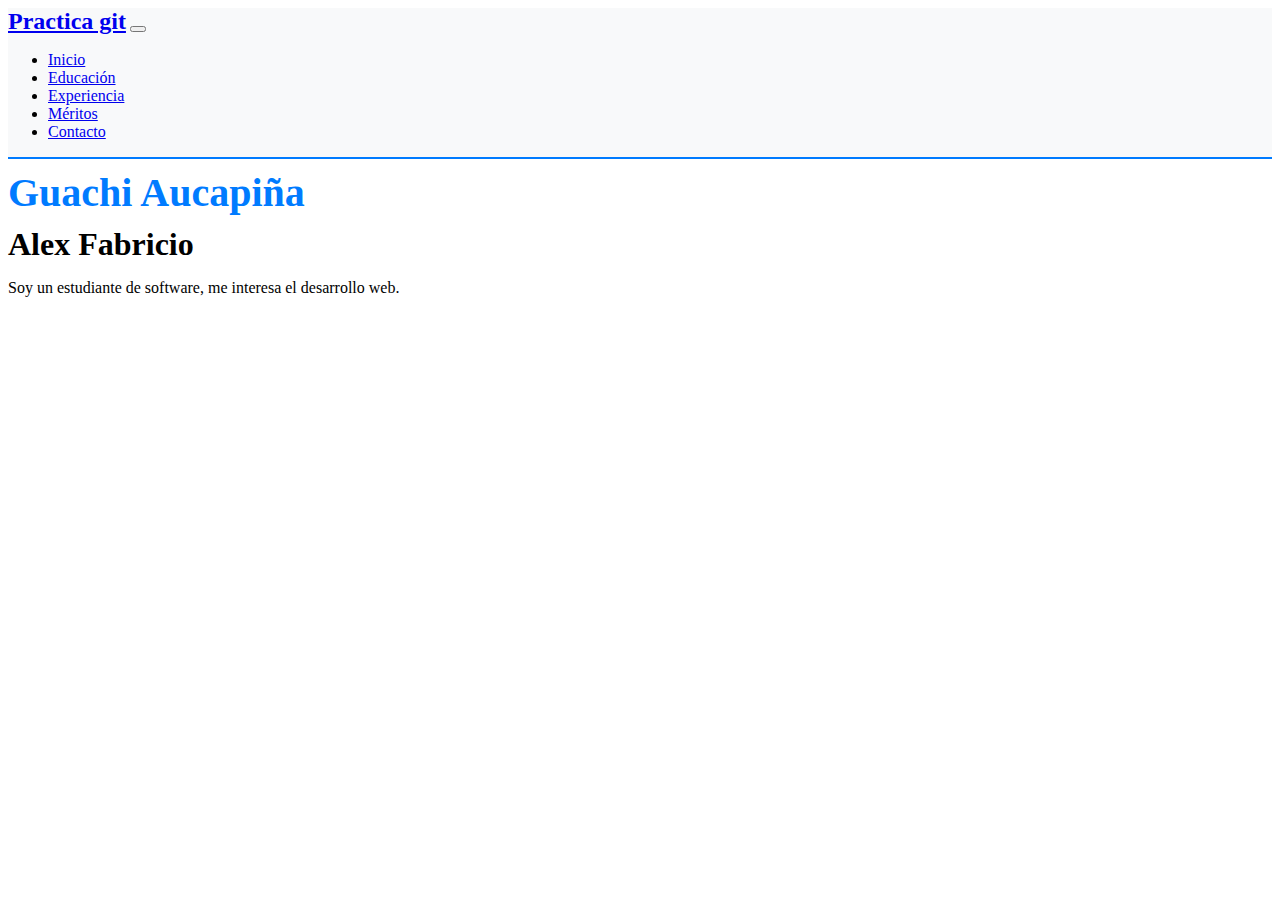
<file: index.html>
<!DOCTYPE html>
<html lang="es">

<head>
    <meta charset="UTF-8">
    <meta name="viewport" content="width=device-width, initial-scale=1.0">
    <meta name="description" content="Practica git">
    <title>Practica git</title>
    <link href="https://cdn.jsdelivr.net/npm/bootstrap@5.3.2/dist/css/bootstrap.min.css" rel="stylesheet"
        integrity="sha384-rbsA2VBKQ36UI9nBcmz3Ak6wrOFUwzla2fBhGHmuoVhvnA7UwL+9gKtWv9KwQTw" crossorigin="anonymous">
    <link rel="stylesheet" href="styles.css">
</head>

<body>

    <nav class="navbar navbar-expand-lg navbar-light bg-light shadow">
        <div class="container-fluid">
            <a class="navbar-brand text-primary" href="#">Practica git</a>
            <button class="navbar-toggler" type="button" data-bs-toggle="collapse" data-bs-target="#navbarNav"
                aria-controls="navbarNav" aria-expanded="false" aria-label="Toggle navigation">
                <span class="navbar-toggler-icon"></span>
            </button>
            <div class="collapse navbar-collapse" id="navbarNav">
                <ul class="navbar-nav">
                    <li class="nav-item">
                        <a class="nav-link active text-dark" aria-current="page" href="#">Inicio</a>
                    </li>
                    <li class="nav-item">
                        <a class="nav-link text-dark" href="#educacion">Educación</a>
                    </li>
                    <li class="nav-item">
                        <a class="nav-link text-dark" href="#experiencia">Experiencia</a>
                    </li>
                    <li class="nav-item">
                        <a class="nav-link text-dark" href="#meritos">Méritos</a>
                    </li>
                    <li class="nav-item">
                        <a class="nav-link text-dark" href="#contacto">Contacto</a>
                    </li>
                </ul>
            </div>
        </div>
    </nav>


    <section class="container mt-5">
        <h1 class="text-center text-primary fw-bold">Guachi Aucapiña</h1>
        <h1 class="text-center text-secondary">Alex Fabricio</h1>
        <p class="text-center text-muted">
            Soy un estudiante de software, me interesa el desarrollo web.
        </p>
    </section>


    <script src="https://cdn.jsdelivr.net/npm/bootstrap@5.3.2/dist/js/bootstrap.bundle.min.js"
        integrity="sha384-NuM1vQQvUYVYZZYIzfpIiRB2WgR3Ejf2XirscwtRnHduzfE6UxMWcE8H2XYF3DfQ"
        crossorigin="anonymous"></script>
</body>

</html>
</file>
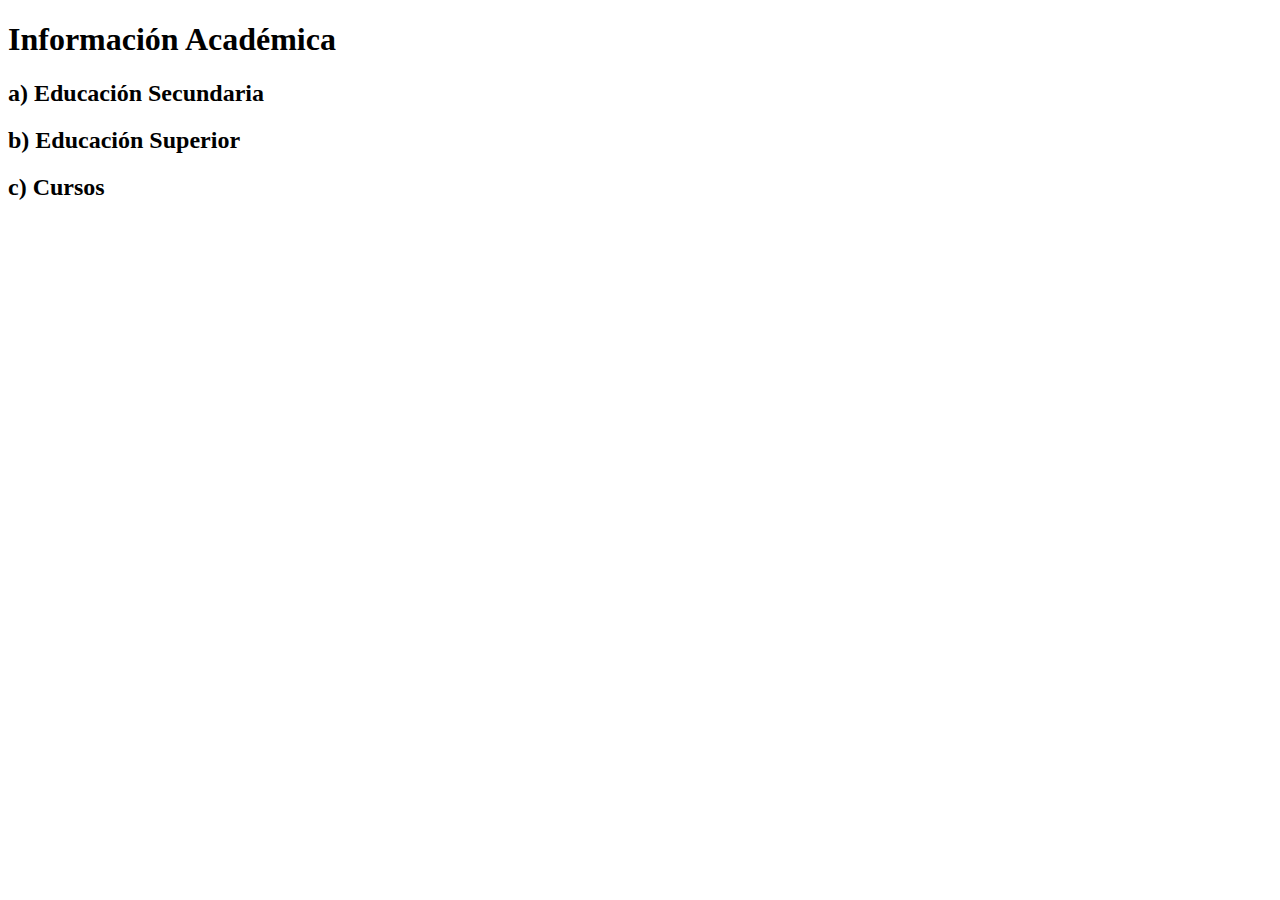
<file: educacion.html>
<!DOCTYPE html>
<html lang="es">

<head>
    <meta charset="UTF-8">
    <meta name="viewport" content="width=device-width, initial-scale=1.0">
    <title>Educación</title>
    <link href="https://cdn.jsdelivr.net/npm/bootstrap@5.3.2/dist/css/bootstrap.min.css" rel="stylesheet"
        integrity="sha384-rbsA2VBKQ36UI9nBcmz3Ak6wrOFUwzla2fBhGHmuoVhvnA7UwLr+9gKtWv9KwQTw" crossorigin="anonymous">
</head>

<body>
    <div class="container mt-5">
        <h1 class="text-center mb-4">Información Académica</h1>


        <section id="educacion-secundaria">
            <h2 class="text-primary">
                <span class="fw-bold">a)</span> Educación Secundaria
            </h2>
        </section>

        <section id="educacion-superior" class="mt-4">
            <h2 class="text-primary">
                <span class="fw-bold">b)</span> Educación Superior
            </h2>
        </section>

        <section id="cursos" class="mt-4">
            <h2 class="text-primary">
                <span class="fw-bold">c)</span> Cursos
            </h2>

        </section>
    </div>

    <script src="https://cdn.jsdelivr.net/npm/bootstrap@5.3.2/dist/js/bootstrap.bundle.min.js"
        integrity="sha384-NuM1vQQvUYVYZZYIzfpIiRB2WgR3Ejf2XirscwtRnHduzfE6UxMWcE8H2XYF3DfQ"
        crossorigin="anonymous"></script>
</body>

</html>
</file>
<file: styles.css>
/* Estilos para el menú */
.navbar {
    background-color: #f8f9fa;
    border-bottom: 2px solid #007bff;
}

.navbar-brand {
    font-size: 1.5rem;
    font-weight: bold;
}

.nav-link {
    font-size: 1rem;
    transition: color 0.3s ease;
}

.nav-link:hover {
    color: #007bff;
    font-weight: bold;
}

/* Estilos para la sección de nombres */
h1 {
    margin: 10px 0;
}

h1:first-child {
    font-size: 2.5rem;
    color: #007bff;
}

h1:last-child {
    font-size: 2rem;
    color: #6c757d;
}
</file>
